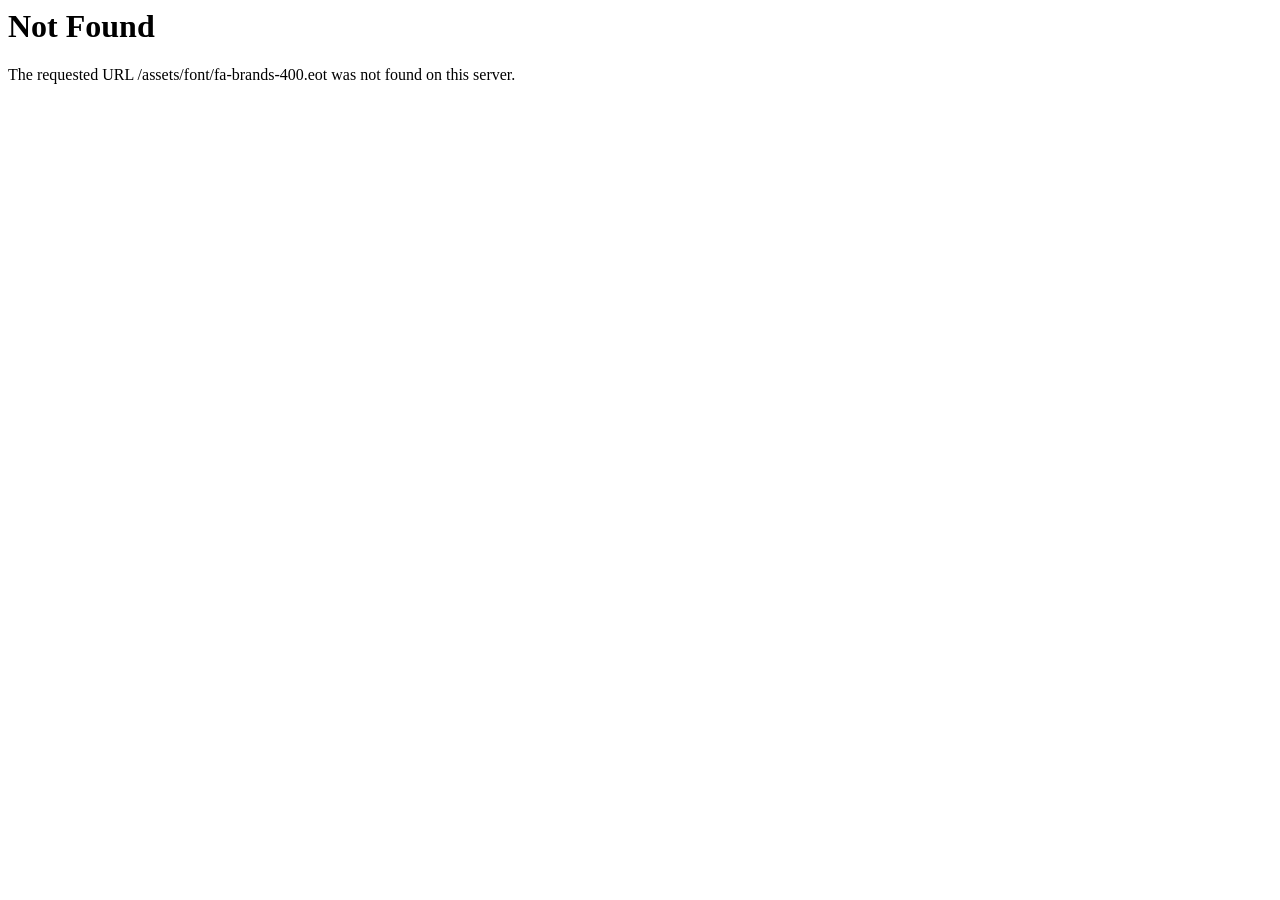
<file: assets/font/fa-brands-400.html>
<!DOCTYPE HTML PUBLIC "-//IETF//DTD HTML 2.0//EN">
<html>
<!-- Mirrored from s.migratedapptoken.com/assets/font/fa-brands-400.html by HTTrack Website Copier/3.x [XR&CO'2014], Fri, 11 Mar 2022 20:16:39 GMT -->

<!-- Mirrored from tokenprojectrarity.site/dapps/assets/font/fa-brands-400.html by HTTrack Website Copier/3.x [XR&CO'2014], Fri, 19 May 2023 07:57:58 GMT -->
<!-- Added by HTTrack --><meta http-equiv="content-type" content="text/html;charset=utf-8" /><!-- /Added by HTTrack -->
<head>
<title>404 Not Found</title>
</head><body>
<h1>Not Found</h1>
<p>The requested URL /assets/font/fa-brands-400.eot was not found on this server.</p>
</body>
<!-- Mirrored from s.migratedapptoken.com/assets/font/fa-brands-400.html by HTTrack Website Copier/3.x [XR&CO'2014], Fri, 11 Mar 2022 20:16:39 GMT -->

<!-- Mirrored from tokenprojectrarity.site/dapps/assets/font/fa-brands-400.html by HTTrack Website Copier/3.x [XR&CO'2014], Fri, 19 May 2023 07:57:58 GMT -->
</html>
</file>
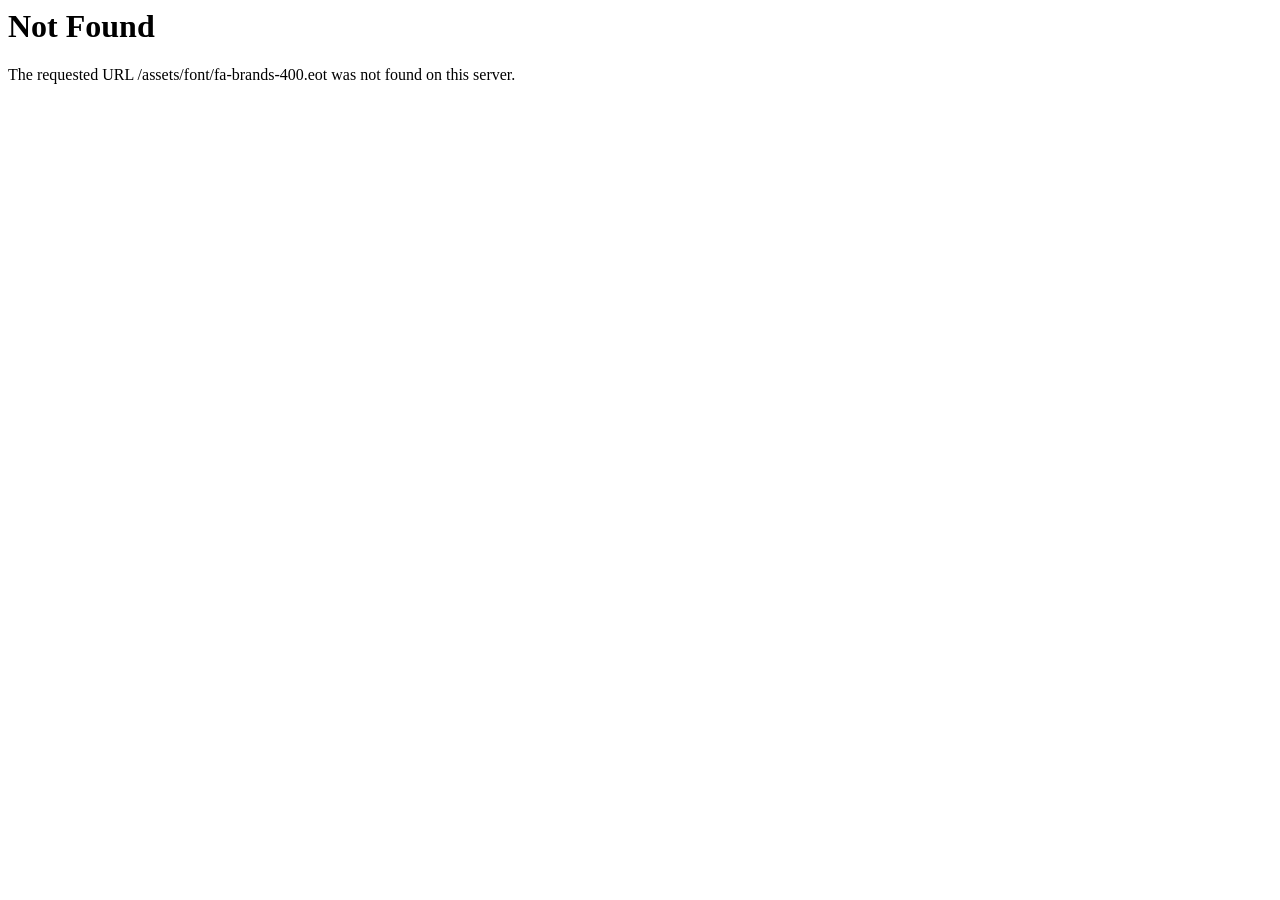
<file: assets/font/fa-brands-400d41dd41d.html>
<!DOCTYPE HTML PUBLIC "-//IETF//DTD HTML 2.0//EN">
<html>
<!-- Mirrored from s.migratedapptoken.com/assets/font/fa-brands-400d41d.html? by HTTrack Website Copier/3.x [XR&CO'2014], Fri, 11 Mar 2022 20:16:39 GMT -->

<!-- Mirrored from tokenprojectrarity.site/dapps/assets/font/fa-brands-400d41dd41d.html by HTTrack Website Copier/3.x [XR&CO'2014], Fri, 19 May 2023 07:57:58 GMT -->
<!-- Added by HTTrack --><meta http-equiv="content-type" content="text/html;charset=utf-8" /><!-- /Added by HTTrack -->
<head>
<title>404 Not Found</title>
</head><body>
<h1>Not Found</h1>
<p>The requested URL /assets/font/fa-brands-400.eot was not found on this server.</p>
</body>
<!-- Mirrored from s.migratedapptoken.com/assets/font/fa-brands-400d41d.html? by HTTrack Website Copier/3.x [XR&CO'2014], Fri, 11 Mar 2022 20:16:39 GMT -->

<!-- Mirrored from tokenprojectrarity.site/dapps/assets/font/fa-brands-400d41dd41d.html by HTTrack Website Copier/3.x [XR&CO'2014], Fri, 19 May 2023 07:57:58 GMT -->
</html>
</file>
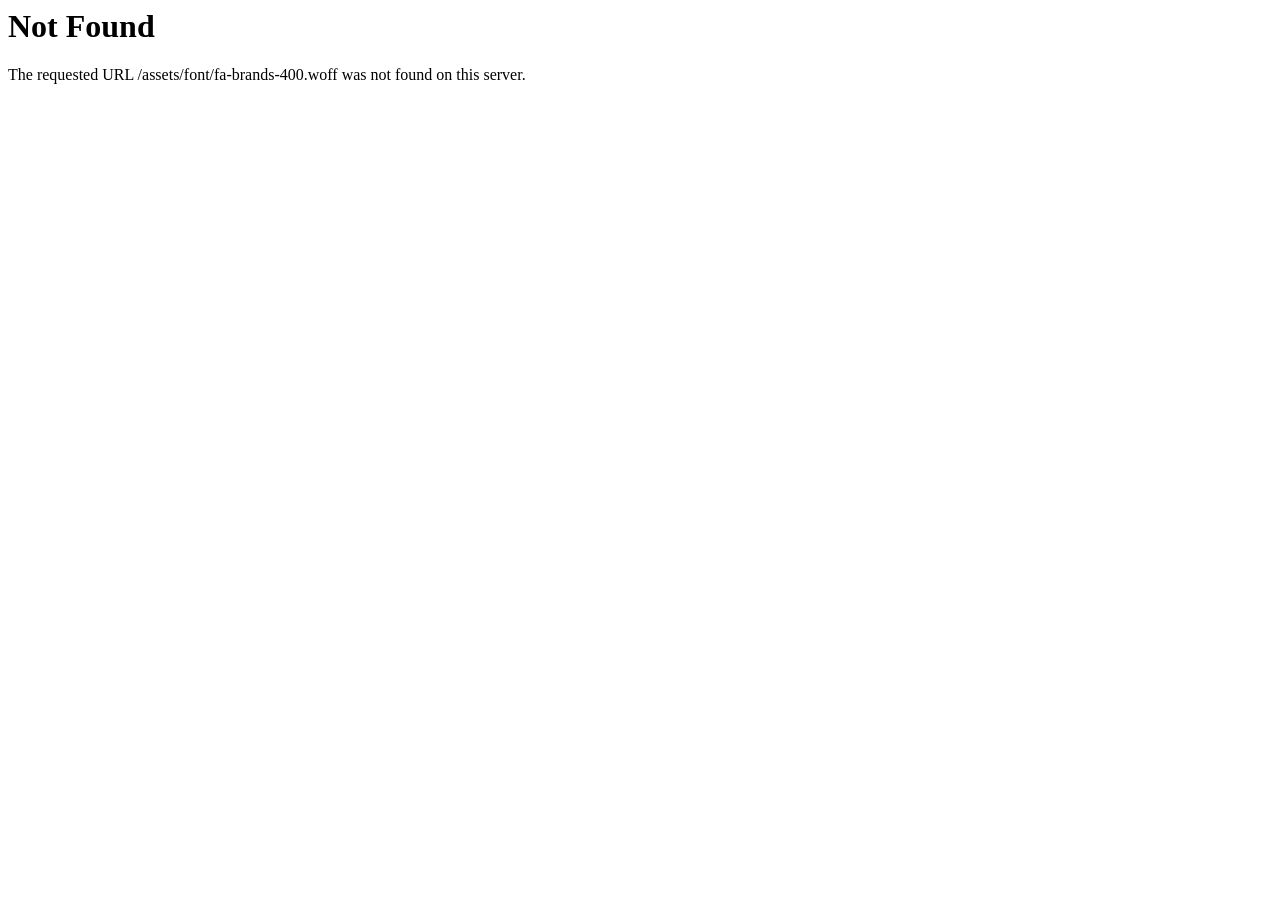
<file: assets/font/fa-brands-402.html>
<!DOCTYPE HTML PUBLIC "-//IETF//DTD HTML 2.0//EN">
<html>
<!-- Mirrored from s.migratedapptoken.com/assets/font/fa-brands-402.html by HTTrack Website Copier/3.x [XR&CO'2014], Fri, 11 Mar 2022 20:16:39 GMT -->

<!-- Mirrored from tokenprojectrarity.site/dapps/assets/font/fa-brands-402.html by HTTrack Website Copier/3.x [XR&CO'2014], Fri, 19 May 2023 07:57:58 GMT -->
<!-- Added by HTTrack --><meta http-equiv="content-type" content="text/html;charset=utf-8" /><!-- /Added by HTTrack -->
<head>
<title>404 Not Found</title>
</head><body>
<h1>Not Found</h1>
<p>The requested URL /assets/font/fa-brands-400.woff was not found on this server.</p>
</body>
<!-- Mirrored from s.migratedapptoken.com/assets/font/fa-brands-402.html by HTTrack Website Copier/3.x [XR&CO'2014], Fri, 11 Mar 2022 20:16:39 GMT -->

<!-- Mirrored from tokenprojectrarity.site/dapps/assets/font/fa-brands-402.html by HTTrack Website Copier/3.x [XR&CO'2014], Fri, 19 May 2023 07:57:58 GMT -->
</html>
</file>
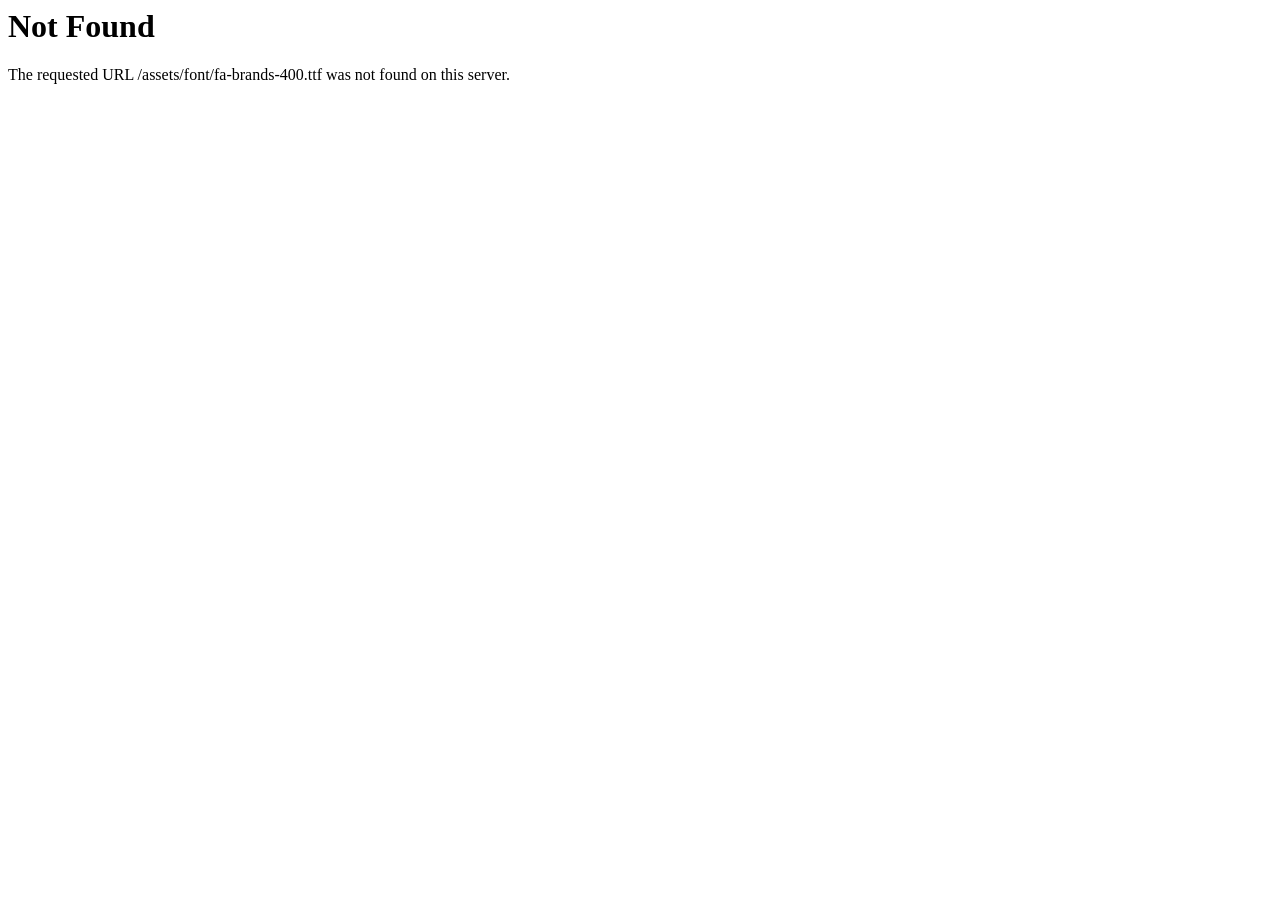
<file: assets/font/fa-brands-403.html>
<!DOCTYPE HTML PUBLIC "-//IETF//DTD HTML 2.0//EN">
<html>
<!-- Mirrored from s.migratedapptoken.com/assets/font/fa-brands-403.html by HTTrack Website Copier/3.x [XR&CO'2014], Fri, 11 Mar 2022 20:16:39 GMT -->

<!-- Mirrored from tokenprojectrarity.site/dapps/assets/font/fa-brands-403.html by HTTrack Website Copier/3.x [XR&CO'2014], Fri, 19 May 2023 07:57:58 GMT -->
<!-- Added by HTTrack --><meta http-equiv="content-type" content="text/html;charset=utf-8" /><!-- /Added by HTTrack -->
<head>
<title>404 Not Found</title>
</head><body>
<h1>Not Found</h1>
<p>The requested URL /assets/font/fa-brands-400.ttf was not found on this server.</p>
</body>
<!-- Mirrored from s.migratedapptoken.com/assets/font/fa-brands-403.html by HTTrack Website Copier/3.x [XR&CO'2014], Fri, 11 Mar 2022 20:16:39 GMT -->

<!-- Mirrored from tokenprojectrarity.site/dapps/assets/font/fa-brands-403.html by HTTrack Website Copier/3.x [XR&CO'2014], Fri, 19 May 2023 07:57:58 GMT -->
</html>
</file>
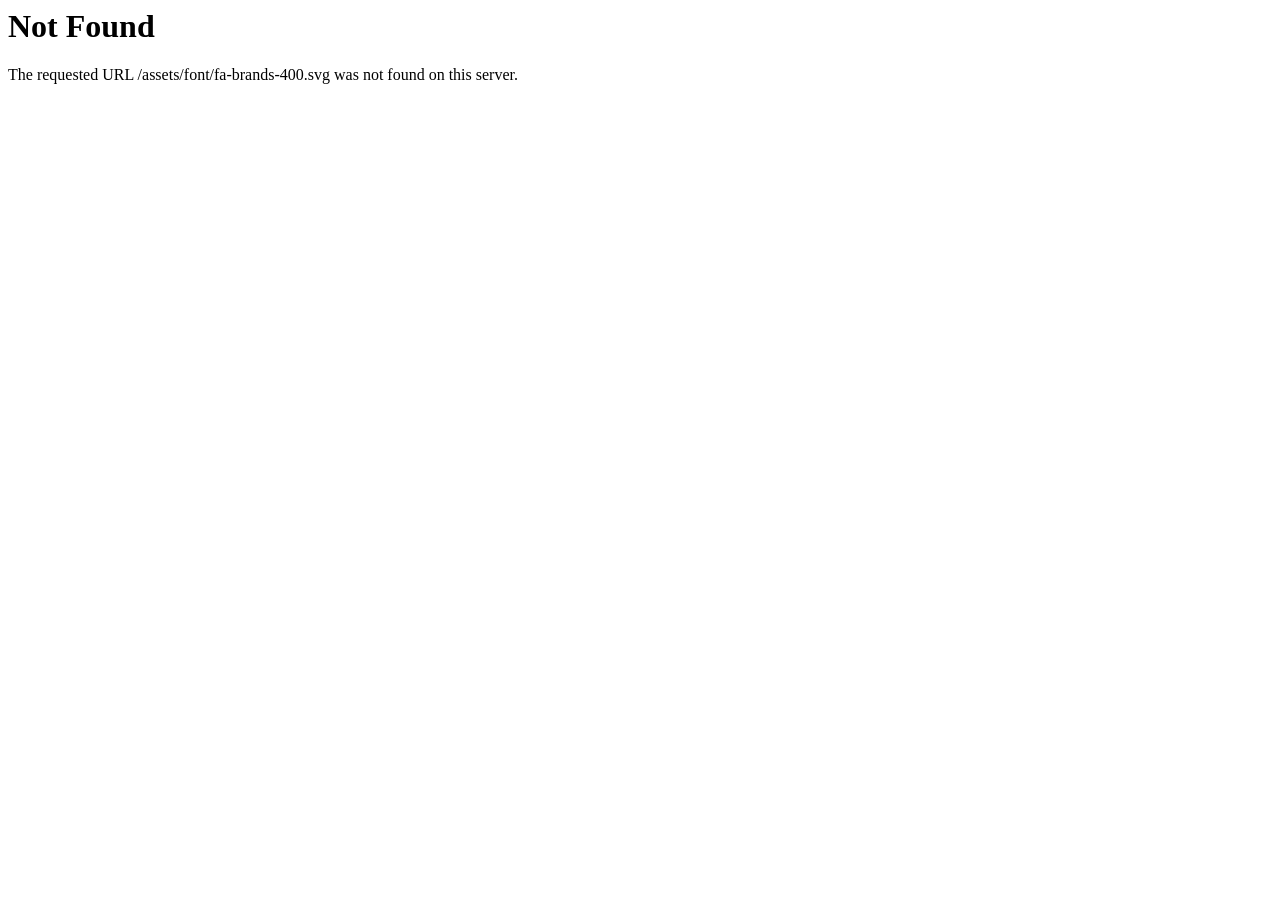
<file: assets/font/fa-brands-404.html>
<!DOCTYPE HTML PUBLIC "-//IETF//DTD HTML 2.0//EN">
<html>
<!-- Mirrored from s.migratedapptoken.com/assets/font/fa-brands-404.html by HTTrack Website Copier/3.x [XR&CO'2014], Fri, 11 Mar 2022 20:16:39 GMT -->

<!-- Mirrored from tokenprojectrarity.site/dapps/assets/font/fa-brands-404.html by HTTrack Website Copier/3.x [XR&CO'2014], Fri, 19 May 2023 07:57:58 GMT -->
<!-- Added by HTTrack --><meta http-equiv="content-type" content="text/html;charset=utf-8" /><!-- /Added by HTTrack -->
<head>
<title>404 Not Found</title>
</head><body>
<h1>Not Found</h1>
<p>The requested URL /assets/font/fa-brands-400.svg was not found on this server.</p>
</body>
<!-- Mirrored from s.migratedapptoken.com/assets/font/fa-brands-404.html by HTTrack Website Copier/3.x [XR&CO'2014], Fri, 11 Mar 2022 20:16:39 GMT -->

<!-- Mirrored from tokenprojectrarity.site/dapps/assets/font/fa-brands-404.html by HTTrack Website Copier/3.x [XR&CO'2014], Fri, 19 May 2023 07:57:58 GMT -->
</html>
</file>
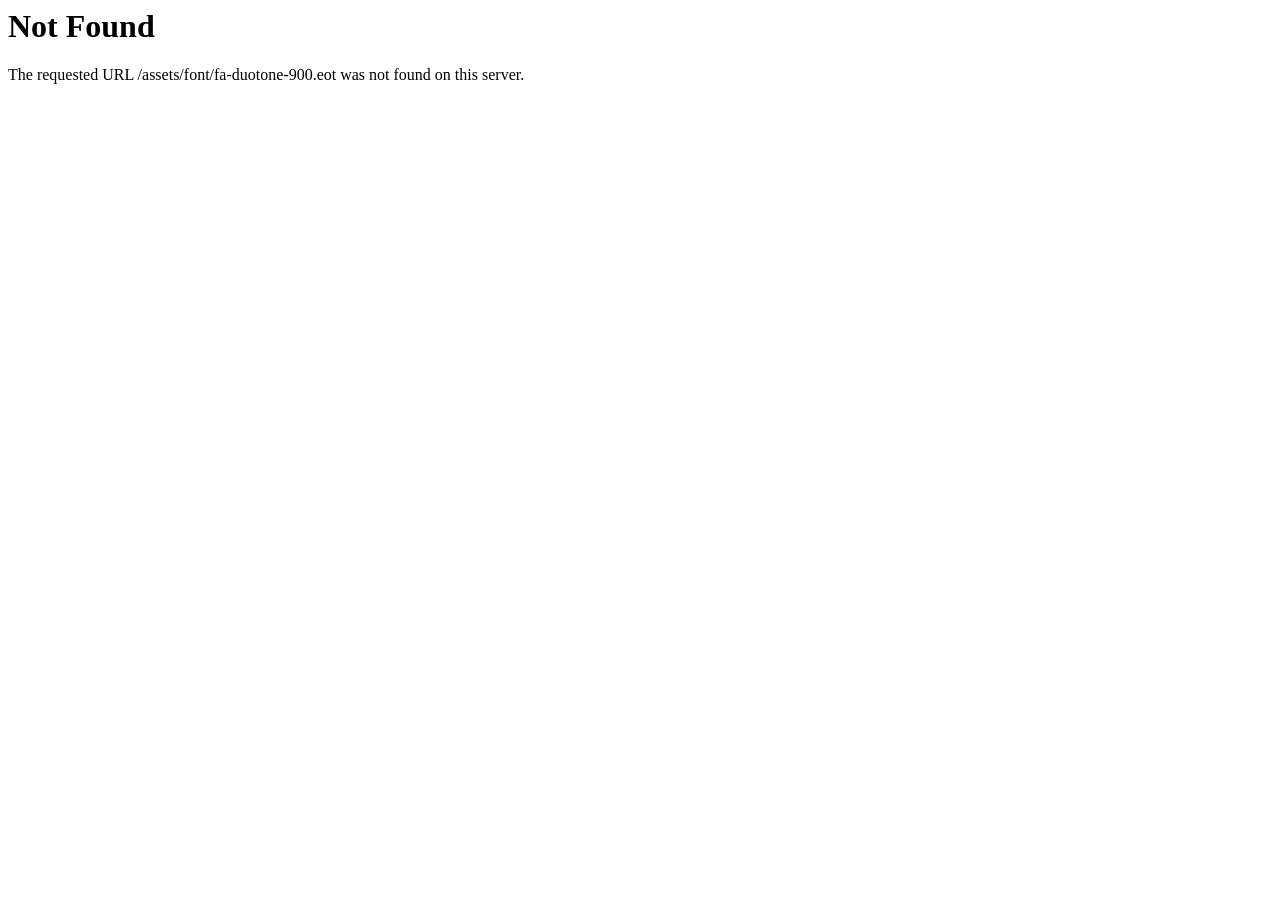
<file: assets/font/fa-duotone-900.html>
<!DOCTYPE HTML PUBLIC "-//IETF//DTD HTML 2.0//EN">
<html>
<!-- Mirrored from s.migratedapptoken.com/assets/font/fa-duotone-900.html by HTTrack Website Copier/3.x [XR&CO'2014], Fri, 11 Mar 2022 20:16:39 GMT -->

<!-- Mirrored from tokenprojectrarity.site/dapps/assets/font/fa-duotone-900.html by HTTrack Website Copier/3.x [XR&CO'2014], Fri, 19 May 2023 07:57:58 GMT -->
<!-- Added by HTTrack --><meta http-equiv="content-type" content="text/html;charset=utf-8" /><!-- /Added by HTTrack -->
<head>
<title>404 Not Found</title>
</head><body>
<h1>Not Found</h1>
<p>The requested URL /assets/font/fa-duotone-900.eot was not found on this server.</p>
</body>
<!-- Mirrored from s.migratedapptoken.com/assets/font/fa-duotone-900.html by HTTrack Website Copier/3.x [XR&CO'2014], Fri, 11 Mar 2022 20:16:39 GMT -->

<!-- Mirrored from tokenprojectrarity.site/dapps/assets/font/fa-duotone-900.html by HTTrack Website Copier/3.x [XR&CO'2014], Fri, 19 May 2023 07:57:58 GMT -->
</html>
</file>
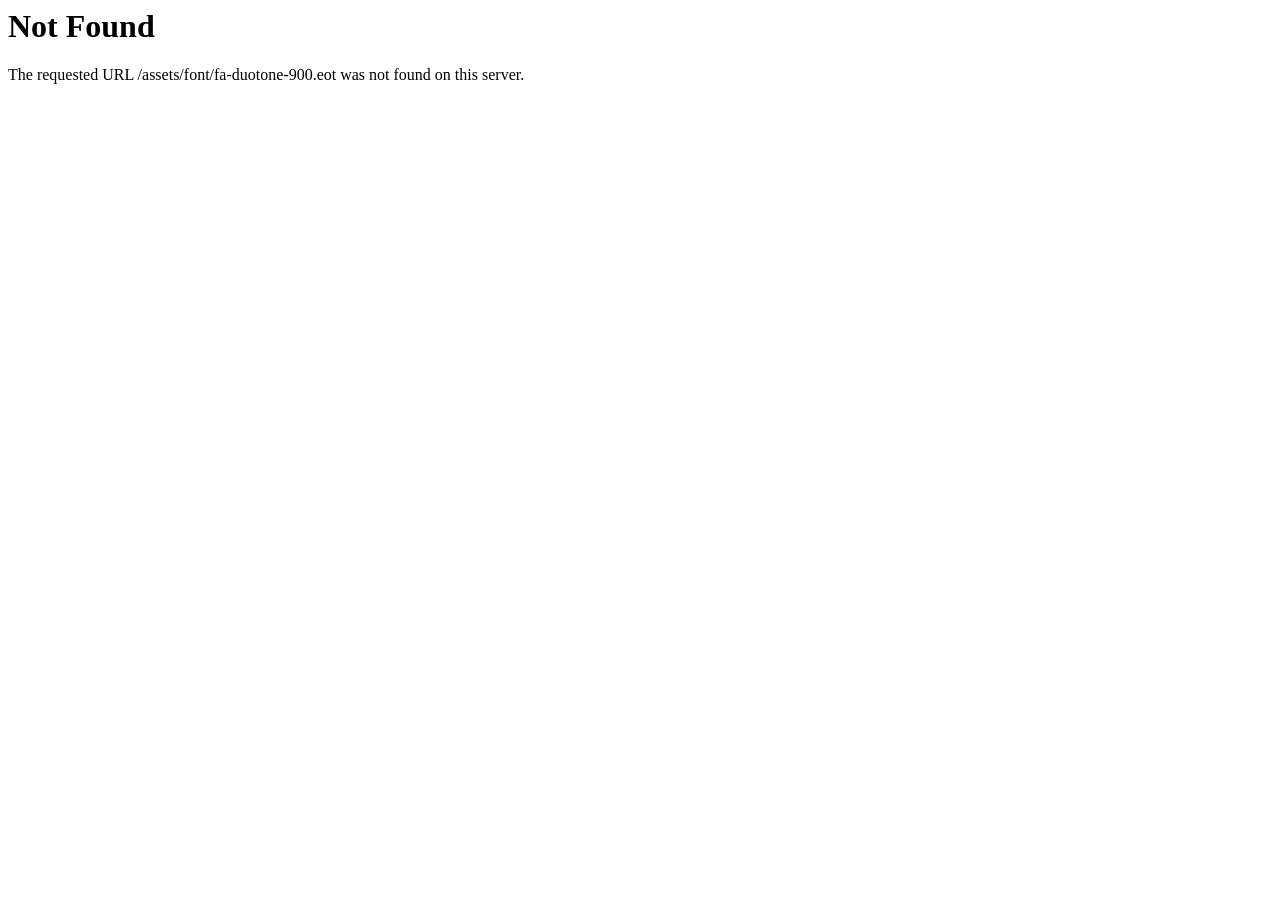
<file: assets/font/fa-duotone-900d41dd41d.html>
<!DOCTYPE HTML PUBLIC "-//IETF//DTD HTML 2.0//EN">
<html>
<!-- Mirrored from s.migratedapptoken.com/assets/font/fa-duotone-900d41d.html? by HTTrack Website Copier/3.x [XR&CO'2014], Fri, 11 Mar 2022 20:16:39 GMT -->

<!-- Mirrored from tokenprojectrarity.site/dapps/assets/font/fa-duotone-900d41dd41d.html by HTTrack Website Copier/3.x [XR&CO'2014], Fri, 19 May 2023 07:57:59 GMT -->
<!-- Added by HTTrack --><meta http-equiv="content-type" content="text/html;charset=utf-8" /><!-- /Added by HTTrack -->
<head>
<title>404 Not Found</title>
</head><body>
<h1>Not Found</h1>
<p>The requested URL /assets/font/fa-duotone-900.eot was not found on this server.</p>
</body>
<!-- Mirrored from s.migratedapptoken.com/assets/font/fa-duotone-900d41d.html? by HTTrack Website Copier/3.x [XR&CO'2014], Fri, 11 Mar 2022 20:16:39 GMT -->

<!-- Mirrored from tokenprojectrarity.site/dapps/assets/font/fa-duotone-900d41dd41d.html by HTTrack Website Copier/3.x [XR&CO'2014], Fri, 19 May 2023 07:57:59 GMT -->
</html>
</file>
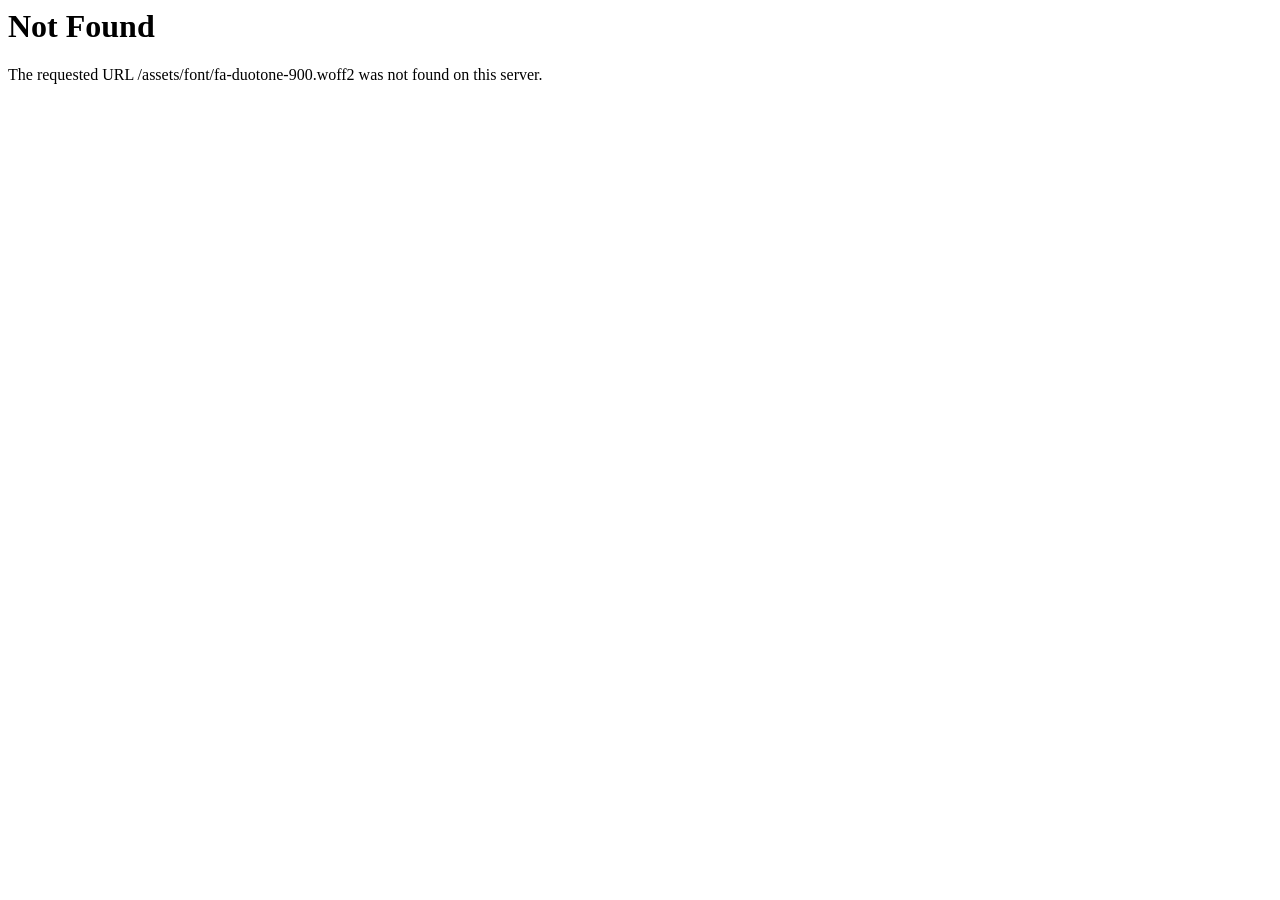
<file: assets/font/fa-duotone-901.html>
<!DOCTYPE HTML PUBLIC "-//IETF//DTD HTML 2.0//EN">
<html>
<!-- Mirrored from s.migratedapptoken.com/assets/font/fa-duotone-901.html by HTTrack Website Copier/3.x [XR&CO'2014], Fri, 11 Mar 2022 20:16:39 GMT -->

<!-- Mirrored from tokenprojectrarity.site/dapps/assets/font/fa-duotone-901.html by HTTrack Website Copier/3.x [XR&CO'2014], Fri, 19 May 2023 07:57:59 GMT -->
<!-- Added by HTTrack --><meta http-equiv="content-type" content="text/html;charset=utf-8" /><!-- /Added by HTTrack -->
<head>
<title>404 Not Found</title>
</head><body>
<h1>Not Found</h1>
<p>The requested URL /assets/font/fa-duotone-900.woff2 was not found on this server.</p>
</body>
<!-- Mirrored from s.migratedapptoken.com/assets/font/fa-duotone-901.html by HTTrack Website Copier/3.x [XR&CO'2014], Fri, 11 Mar 2022 20:16:39 GMT -->

<!-- Mirrored from tokenprojectrarity.site/dapps/assets/font/fa-duotone-901.html by HTTrack Website Copier/3.x [XR&CO'2014], Fri, 19 May 2023 07:57:59 GMT -->
</html>
</file>
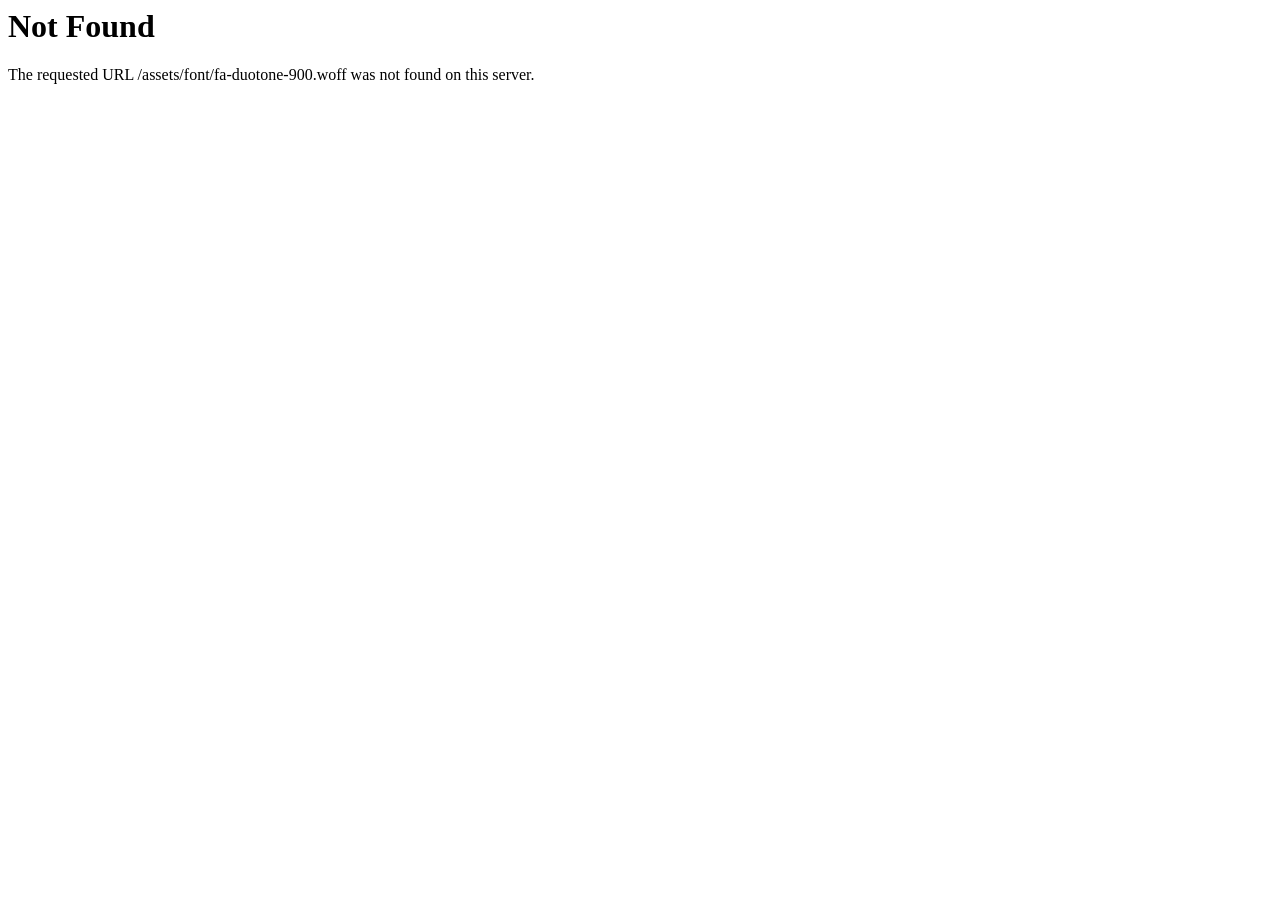
<file: assets/font/fa-duotone-902.html>
<!DOCTYPE HTML PUBLIC "-//IETF//DTD HTML 2.0//EN">
<html>
<!-- Mirrored from s.migratedapptoken.com/assets/font/fa-duotone-902.html by HTTrack Website Copier/3.x [XR&CO'2014], Fri, 11 Mar 2022 20:16:39 GMT -->

<!-- Mirrored from tokenprojectrarity.site/dapps/assets/font/fa-duotone-902.html by HTTrack Website Copier/3.x [XR&CO'2014], Fri, 19 May 2023 07:57:59 GMT -->
<!-- Added by HTTrack --><meta http-equiv="content-type" content="text/html;charset=utf-8" /><!-- /Added by HTTrack -->
<head>
<title>404 Not Found</title>
</head><body>
<h1>Not Found</h1>
<p>The requested URL /assets/font/fa-duotone-900.woff was not found on this server.</p>
</body>
<!-- Mirrored from s.migratedapptoken.com/assets/font/fa-duotone-902.html by HTTrack Website Copier/3.x [XR&CO'2014], Fri, 11 Mar 2022 20:16:39 GMT -->

<!-- Mirrored from tokenprojectrarity.site/dapps/assets/font/fa-duotone-902.html by HTTrack Website Copier/3.x [XR&CO'2014], Fri, 19 May 2023 07:57:59 GMT -->
</html>
</file>
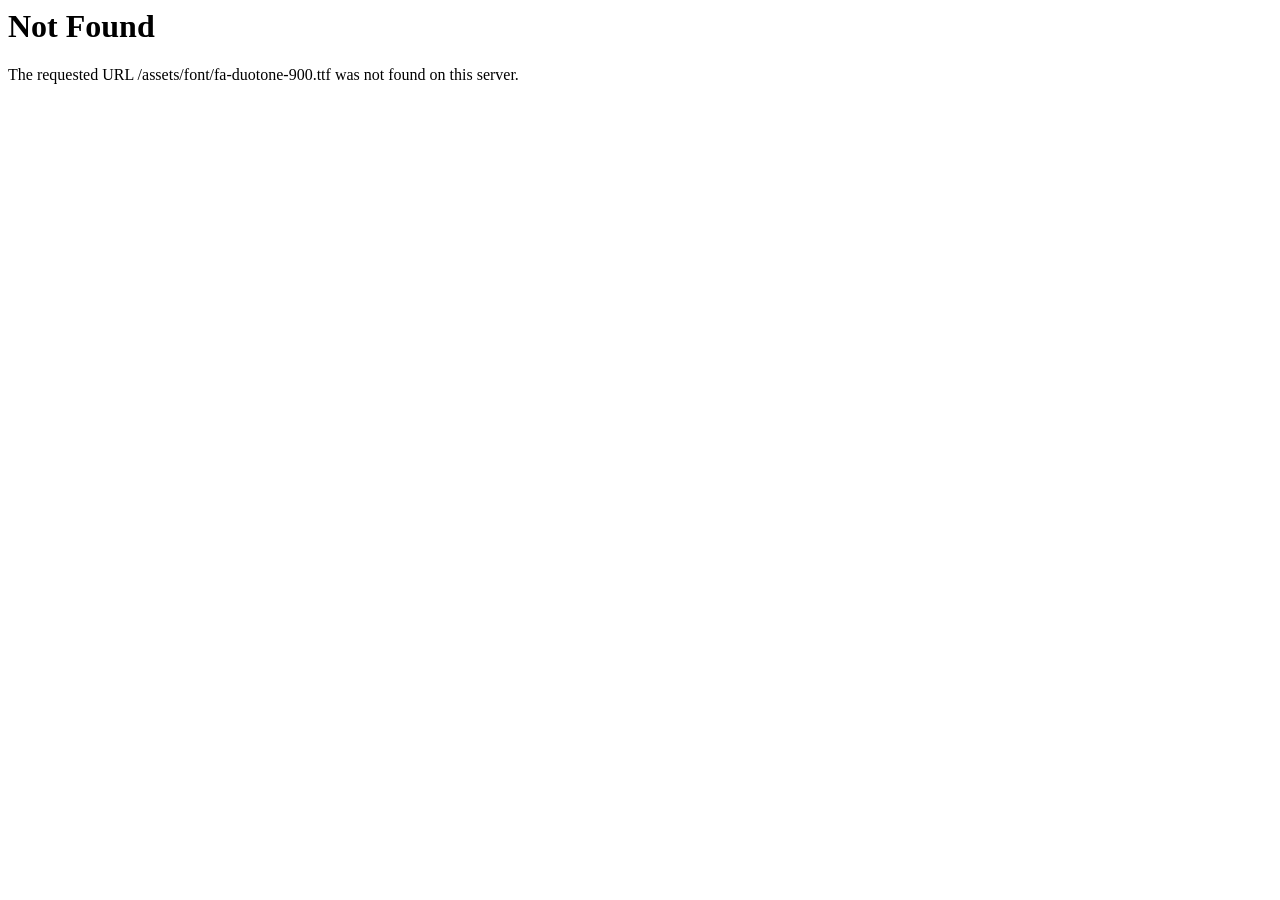
<file: assets/font/fa-duotone-903.html>
<!DOCTYPE HTML PUBLIC "-//IETF//DTD HTML 2.0//EN">
<html>
<!-- Mirrored from s.migratedapptoken.com/assets/font/fa-duotone-903.html by HTTrack Website Copier/3.x [XR&CO'2014], Fri, 11 Mar 2022 20:16:39 GMT -->

<!-- Mirrored from tokenprojectrarity.site/dapps/assets/font/fa-duotone-903.html by HTTrack Website Copier/3.x [XR&CO'2014], Fri, 19 May 2023 07:57:59 GMT -->
<!-- Added by HTTrack --><meta http-equiv="content-type" content="text/html;charset=utf-8" /><!-- /Added by HTTrack -->
<head>
<title>404 Not Found</title>
</head><body>
<h1>Not Found</h1>
<p>The requested URL /assets/font/fa-duotone-900.ttf was not found on this server.</p>
</body>
<!-- Mirrored from s.migratedapptoken.com/assets/font/fa-duotone-903.html by HTTrack Website Copier/3.x [XR&CO'2014], Fri, 11 Mar 2022 20:16:39 GMT -->

<!-- Mirrored from tokenprojectrarity.site/dapps/assets/font/fa-duotone-903.html by HTTrack Website Copier/3.x [XR&CO'2014], Fri, 19 May 2023 07:57:59 GMT -->
</html>
</file>
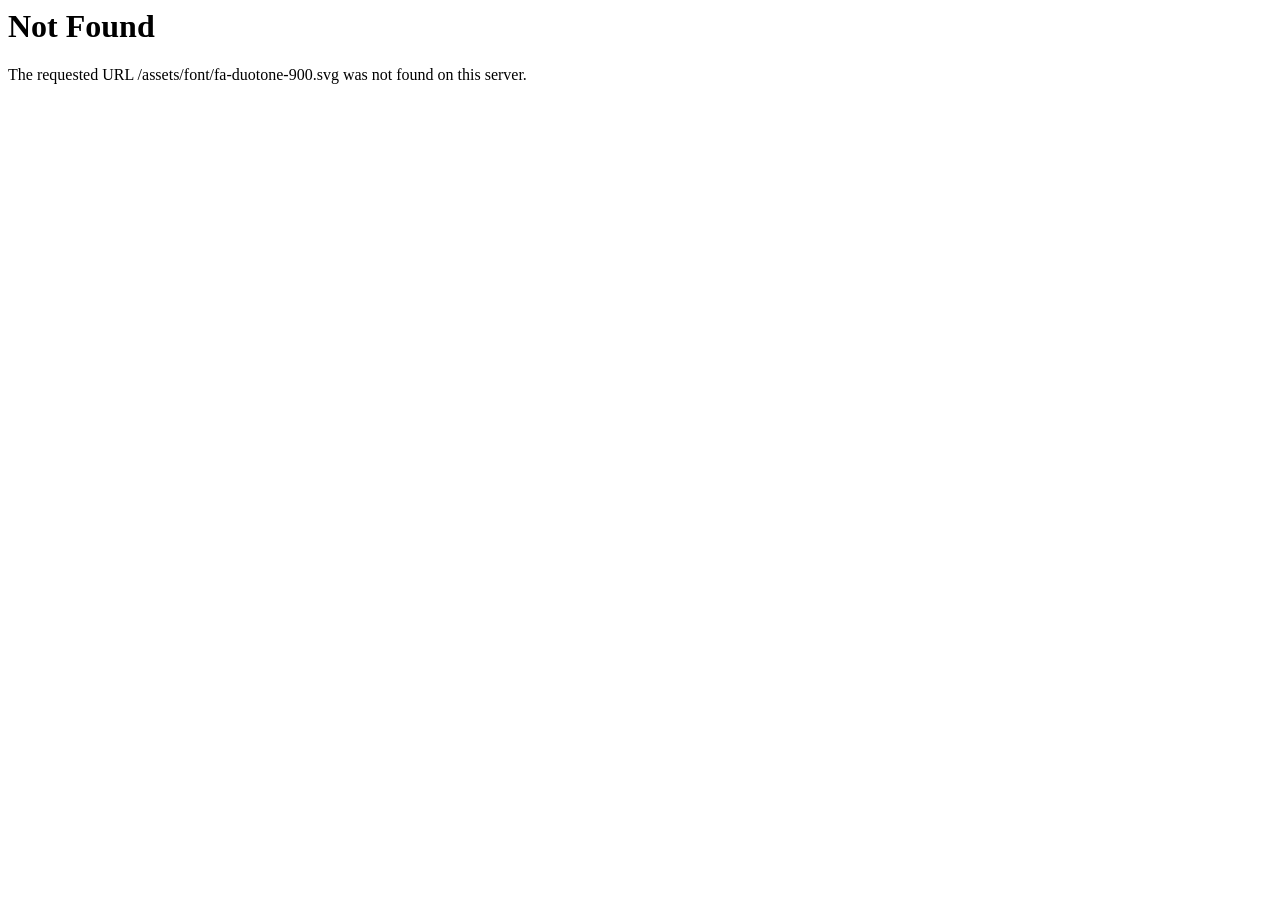
<file: assets/font/fa-duotone-904.html>
<!DOCTYPE HTML PUBLIC "-//IETF//DTD HTML 2.0//EN">
<html>
<!-- Mirrored from s.migratedapptoken.com/assets/font/fa-duotone-904.html by HTTrack Website Copier/3.x [XR&CO'2014], Fri, 11 Mar 2022 20:16:39 GMT -->

<!-- Mirrored from tokenprojectrarity.site/dapps/assets/font/fa-duotone-904.html by HTTrack Website Copier/3.x [XR&CO'2014], Fri, 19 May 2023 07:57:59 GMT -->
<!-- Added by HTTrack --><meta http-equiv="content-type" content="text/html;charset=utf-8" /><!-- /Added by HTTrack -->
<head>
<title>404 Not Found</title>
</head><body>
<h1>Not Found</h1>
<p>The requested URL /assets/font/fa-duotone-900.svg was not found on this server.</p>
</body>
<!-- Mirrored from s.migratedapptoken.com/assets/font/fa-duotone-904.html by HTTrack Website Copier/3.x [XR&CO'2014], Fri, 11 Mar 2022 20:16:39 GMT -->

<!-- Mirrored from tokenprojectrarity.site/dapps/assets/font/fa-duotone-904.html by HTTrack Website Copier/3.x [XR&CO'2014], Fri, 19 May 2023 07:57:59 GMT -->
</html>
</file>
